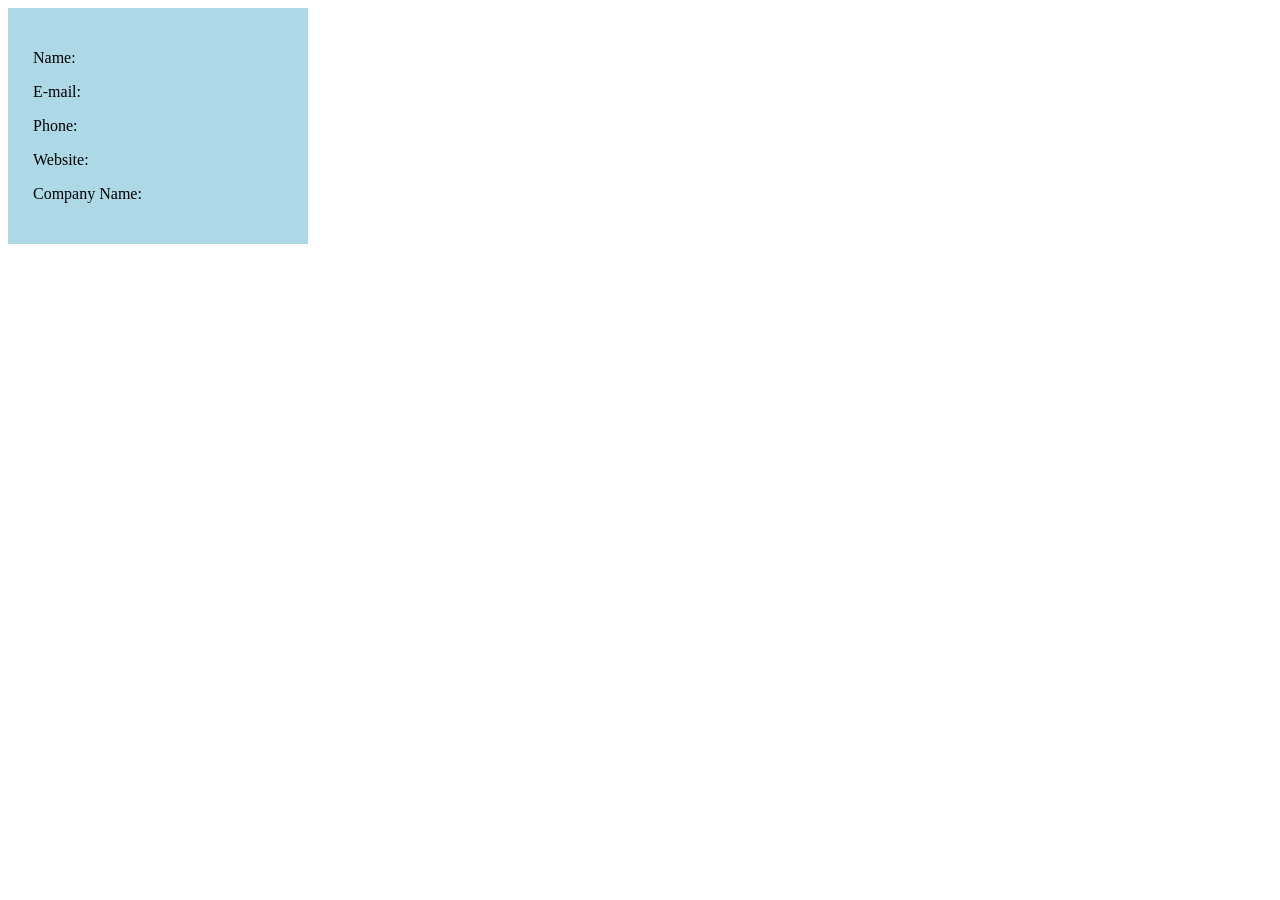
<file: aula-05/ex-01/index.html>
<!doctype html>
<html lang="en">
  <head>
    <meta charset="UTF-8" />
    <meta name="viewport" content="width=device-width, initial-scale=1.0" />
    <title>Document</title>
    <script src="./api.js" defer></script>
    <link rel="stylesheet" href="./style.css">
  </head>
  <body>
    <div class="container" id="container"></div>

    <div class="box">
      <p>Name: <span id="name"></span></p>
      <p>E-mail: <span id="email"></span></p>
      <p>Phone: <span id="phone"></span></p>
      <p>Website: <span id="website"></span></p>
      <p>Company Name: <span id="company_name"></span></p>
    </div>
  </body>
</html>
</file>
<file: aula-05/ex-01/style.css>
.container {
    display: grid;
    grid-template-columns: repeat(4, max-content);
    gap: 20px;
}

.box {
    background-color: lightblue;
    padding: 25px;
    max-width: 250px;
}
</file>
